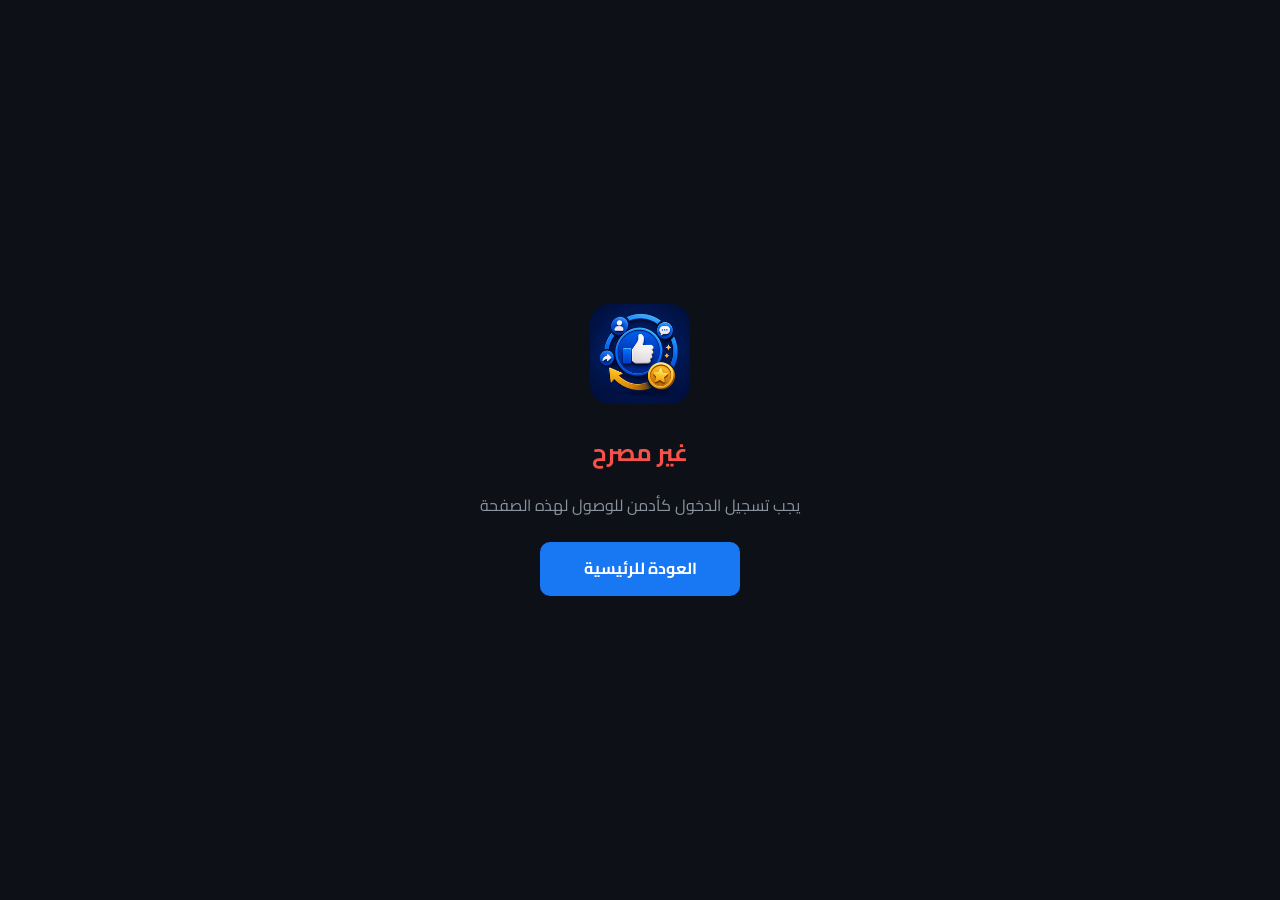
<file: admin.html>
<!DOCTYPE html>
<html lang="ar" dir="rtl">
<head>
<meta charset="UTF-8">
<meta name="viewport" content="width=device-width, initial-scale=1.0, maximum-scale=1.0, user-scalable=no">
<meta name="theme-color" content="#F5A623">
<meta name="background-color" content="#0d1117">
<meta name="apple-mobile-web-app-capable" content="yes">
<meta name="apple-mobile-web-app-status-bar-style" content="black-translucent">
<meta name="apple-mobile-web-app-title" content="لوحة التحكم - منصة النقاط">
<meta name="mobile-web-app-capable" content="yes">
<meta name="application-name" content="لوحة التحكم - منصة النقاط">
<meta name="description" content="لوحة تحكم منصة النقاط - إدارة المهام والمستخدمين">

<!-- PWA Manifest -->
<link rel="manifest" href="manifest.json">

<!-- Icons -->
<link rel="icon" type="image/png" sizes="16x16" href="assets/favicon-16x16.png">
<link rel="icon" type="image/png" sizes="32x32" href="assets/favicon-32x32.png">
<link rel="icon" type="image/x-icon" href="assets/favicon.ico">
<link rel="apple-touch-icon" sizes="180x180" href="assets/apple-touch-icon.png">
<link rel="apple-touch-icon" sizes="152x152" href="assets/icon-152x152.png">

<!-- Preconnect -->
<link rel="preconnect" href="https://fonts.googleapis.com">
<link rel="preconnect" href="https://fonts.gstatic.com" crossorigin>

<title>لوحة التحكم | منصة النقاط</title>
<link rel="stylesheet" href="css/style.css">

<style>
/* Admin logo */
.admin-logo-img {
  width: 42px; height: 42px;
  border-radius: 12px;
  object-fit: cover;
  box-shadow: 0 4px 12px rgba(245,166,35,.3);
}
/* Splash screen */
.splash-screen {
  position: fixed; inset: 0;
  background: var(--dark);
  z-index: 9999;
  display: flex;
  flex-direction: column;
  align-items: center;
  justify-content: center;
  gap: 20px;
  transition: opacity .5s ease;
}
.splash-screen.hide { opacity: 0; pointer-events: none; }
.splash-screen img {
  width: 100px; height: 100px;
  border-radius: 20px;
  animation: splashPulse 1.5s ease infinite;
}
.splash-screen h1 { font-size: 1.3rem; color: var(--text); }
@keyframes splashPulse {
  0%, 100% { transform: scale(1); }
  50% { transform: scale(1.05); }
}
</style>
</head>
<body>

<!-- Splash Screen -->
<div class="splash-screen" id="splash">
  <img src="assets/icon-192x192.png" alt="منصة النقاط">
  <h1>لوحة التحكم</h1>
</div>

<!-- Toast Container -->
<div id="toast-container" class="toast-container"></div>

<!-- Header -->
<header class="header">
  <div class="logo-wrap">
    <img src="assets/icon-72x72.png" alt="منصة النقاط" class="admin-logo-img">
    <div class="logo-text"><h1>لوحة <span style="color:var(--gold)">التحكم</span></h1></div>
  </div>
  <div class="user-nav">
    <span style="color:var(--text-muted);font-size:.9rem">مرحباً، <strong id="admin-name" style="color:var(--text)"></strong></span>
    <a href="index.html" class="btn-icon" style="text-decoration:none;font-size:.8rem;width:auto;padding:0 14px">🏠 الموقع</a>
    <button class="btn-icon" onclick="App.logout()" title="خروج">🚪</button>
  </div>
</header>

<div class="container container-wide">

  <!-- Stats Dashboard -->
  <div class="admin-grid" style="margin-top:24px">
    <div class="stat-card">
      <div class="stat-icon blue">👥</div>
      <div class="stat-info">
        <h4>إجمالي المستخدمين</h4>
        <div class="value" id="stat-users">0</div>
      </div>
    </div>
    <div class="stat-card">
      <div class="stat-icon green">✓</div>
      <div class="stat-info">
        <h4>المستخدمين النشطين</h4>
        <div class="value" id="stat-active">0</div>
      </div>
    </div>
    <div class="stat-card">
      <div class="stat-icon gold">📋</div>
      <div class="stat-info">
        <h4>المهام النشطة</h4>
        <div class="value" id="stat-tasks">0</div>
      </div>
    </div>
    <div class="stat-card">
      <div class="stat-icon blue">⏳</div>
      <div class="stat-info">
        <h4>طلبات معلقة</h4>
        <div class="value" id="stat-pending">0</div>
      </div>
    </div>
    <div class="stat-card">
      <div class="stat-icon green">✓</div>
      <div class="stat-info">
        <h4>إثباتات مقبولة</h4>
        <div class="value" id="stat-approved">0</div>
      </div>
    </div>
    <div class="stat-card">
      <div class="stat-icon gold">💰</div>
      <div class="stat-info">
        <h4>إجمالي المدفوع</h4>
        <div class="value" id="stat-egp">0 ج.م</div>
      </div>
    </div>
  </div>

  <!-- Create Task -->
  <div class="section-title">✨ نشر مهمة جديدة</div>
  <div class="card" style="padding:24px">
    <div class="alert" id="task-alert"></div>
    <form id="task-form">
      <div class="admin-grid" style="grid-template-columns: repeat(auto-fit, minmax(250px, 1fr)); margin-bottom:0">
        <div class="form-group">
          <label>نوع التفاعل <em>*</em></label>
          <select id="task-type">
            <option value="like">👍 لايك</option>
            <option value="comment">💬 كومنت</option>
            <option value="share">🔁 شير</option>
            <option value="follow">➕ متابعة</option>
          </select>
        </div>
        <div class="form-group">
          <label>عنوان المهمة <em>*</em></label>
          <input type="text" id="task-title" placeholder="مثال: تفاعل مع بوستنا الجديد">
        </div>
        <div class="form-group">
          <label>الرابط <em>*</em></label>
          <input type="url" id="task-url" placeholder="https://facebook.com/...">
        </div>
      </div>
      <div class="form-group">
        <label>الوصف</label>
        <input type="text" id="task-desc" placeholder="وصف مختصر للمهمة...">
      </div>
      <button type="submit" class="btn" style="max-width:200px">🚀 نشر المهمة</button>
    </form>
  </div>

  <!-- Tasks Table -->
  <div class="section-title">📋 المهام المنشورة</div>
  <div class="table-wrap">
    <div class="table-header">
      <h3>جميع المهام</h3>
    </div>
    <table class="data-table">
      <thead>
        <tr>
          <th>النوع</th>
          <th>العنوان</th>
          <th>الرابط</th>
          <th>الحالة</th>
          <th>إجراءات</th>
        </tr>
      </thead>
      <tbody id="tasks-tbody"></tbody>
    </table>
  </div>

  <!-- Pending Submissions -->
  <div class="section-title">⏳ طلبات المراجعة</div>
  <div class="table-wrap">
    <div class="table-header">
      <h3>إثباتات في انتظار الموافقة</h3>
    </div>
    <table class="data-table">
      <thead>
        <tr>
          <th>المستخدم</th>
          <th>النوع</th>
          <th>المهمة</th>
          <th>الإثبات</th>
          <th>التاريخ</th>
          <th>إجراءات</th>
        </tr>
      </thead>
      <tbody id="submissions-tbody"></tbody>
    </table>
  </div>

  <!-- Users Table -->
  <div class="section-title">👥 المستخدمين</div>
  <div class="table-wrap">
    <div class="table-header">
      <h3>إدارة المستخدمين والتحذيرات</h3>
    </div>
    <table class="data-table">
      <thead>
        <tr>
          <th>المستخدم</th>
          <th>الهاتف</th>
          <th>النقاط</th>
          <th>الرصيد</th>
          <th>الحالة</th>
          <th>إجراءات</th>
        </tr>
      </thead>
      <tbody id="users-tbody"></tbody>
    </table>
  </div>

  <!-- Analysis Section -->
  <div class="section-title">📊 تحليل المهام</div>
  <div class="card" style="padding:24px">
    <div class="form-group" style="max-width:400px">
      <label>اختر مهمة للتحليل</label>
      <select id="analysis-task">
        <option value="">اختر مهمة...</option>
      </select>
    </div>
    <div id="analysis-results"></div>
  </div>

</div>

<script src="js/data.js"></script>
<script src="js/admin.js"></script>
<script>
// Register Service Worker
if ('serviceWorker' in navigator) {
  window.addEventListener('load', () => {
    navigator.serviceWorker.register('service-worker.js')
      .then(reg => console.log('SW registered:', reg.scope))
      .catch(err => console.log('SW failed:', err));
  });
}

// Hide splash
window.addEventListener('load', () => {
  setTimeout(() => {
    const splash = document.getElementById('splash');
    if (splash) { splash.classList.add('hide'); setTimeout(() => splash.remove(), 500); }
  }, 1200);
});
</script>
</body>
</html>
</file>
<file: css/style.css>
@import url('https://fonts.googleapis.com/css2?family=Cairo:wght@300;400;600;700;900&display=swap');

:root {
  --primary:    #1877F2;
  --primary-dk: #0f5bbf;
  --gold:       #F5A623;
  --gold-light: #ffcd6b;
  --dark:       #0d1117;
  --surface:    #161b22;
  --card:       #1c2333;
  --card-hover: #232d3f;
  --border:     #30363d;
  --text:       #e6edf3;
  --text-muted: #8b949e;
  --green:      #3fb950;
  --green-dk:   #2ea043;
  --red:        #f85149;
  --orange:     #d29922;
  --purple:     #a371f7;
  --cyan:       #39c5cf;
  --success-bg: rgba(63,185,80,.12);
  --danger-bg:  rgba(248,81,73,.12);
  --warning-bg: rgba(245,166,35,.12);
  --info-bg:    rgba(24,119,242,.12);
  --shadow:     0 8px 24px rgba(0,0,0,.25);
  --radius:     16px;
  --radius-sm:  10px;
}

* { box-sizing: border-box; margin: 0; padding: 0; }

html { scroll-behavior: smooth; }

body {
  font-family: 'Cairo', sans-serif;
  background: var(--dark);
  color: var(--text);
  min-height: 100vh;
  line-height: 1.6;
}

/* Scrollbar */
::-webkit-scrollbar { width: 8px; }
::-webkit-scrollbar-track { background: var(--dark); }
::-webkit-scrollbar-thumb { background: var(--border); border-radius: 4px; }
::-webkit-scrollbar-thumb:hover { background: var(--text-muted); }

/* Header */
.header {
  width: 100%;
  background: rgba(22,27,34,.95);
  backdrop-filter: blur(12px);
  border-bottom: 1px solid var(--border);
  padding: 14px 28px;
  display: flex;
  align-items: center;
  justify-content: space-between;
  position: sticky;
  top: 0;
  z-index: 50;
}

.logo-wrap { display: flex; align-items: center; gap: 12px; }
.logo-icon {
  width: 42px; height: 42px;
  background: linear-gradient(135deg, var(--primary), var(--primary-dk));
  border-radius: 12px;
  display: flex; align-items: center; justify-content: center;
  font-size: 20px;
  box-shadow: 0 4px 12px rgba(24,119,242,.3);
}
.logo-text h1 { font-size: 1.2rem; font-weight: 900; }
.logo-text span { color: var(--gold); }

.user-nav {
  display: flex;
  align-items: center;
  gap: 16px;
}

.profile-mini {
  display: flex;
  align-items: center;
  gap: 10px;
  cursor: pointer;
  padding: 6px 12px;
  border-radius: 12px;
  transition: background .2s;
}
.profile-mini:hover { background: var(--surface); }

.profile-avatar {
  width: 36px; height: 36px;
  border-radius: 50%;
  background: linear-gradient(135deg, var(--primary), var(--purple));
  display: flex; align-items: center; justify-content: center;
  font-weight: 700; font-size: .9rem;
  color: #fff;
  border: 2px solid var(--border);
}

.profile-info { text-align: right; }
.profile-info .name { font-size: .85rem; font-weight: 700; color: var(--text); }
.profile-info .points { font-size: .75rem; color: var(--gold); font-weight: 700; }

.btn-icon {
  background: none;
  border: 1px solid var(--border);
  color: var(--text-muted);
  width: 36px; height: 36px;
  border-radius: 10px;
  cursor: pointer;
  font-family: 'Cairo', sans-serif;
  transition: all .2s;
  display: flex; align-items: center; justify-content: center;
}
.btn-icon:hover { border-color: var(--red); color: var(--red); background: var(--danger-bg); }

/* Layout */
.container {
  width: 100%;
  max-width: 720px;
  margin: 0 auto;
  padding: 20px 16px 40px;
}

.container-wide {
  max-width: 1200px;
}

/* Hero */
.hero {
  background: linear-gradient(135deg, var(--primary) 0%, #0a3d8f 100%);
  border-radius: var(--radius);
  padding: 36px 32px 28px;
  text-align: center;
  margin: 24px 0 24px;
  position: relative;
  overflow: hidden;
  box-shadow: var(--shadow);
}
.hero::before {
  content: '';
  position: absolute;
  top: -60px; right: -60px;
  width: 200px; height: 200px;
  border-radius: 50%;
  background: rgba(255,255,255,.06);
  pointer-events: none;
}
.hero::after {
  content: '';
  position: absolute;
  bottom: -40px; left: -40px;
  width: 140px; height: 140px;
  border-radius: 50%;
  background: rgba(255,255,255,.04);
  pointer-events: none;
}
.hero h2 { font-size: 1.6rem; font-weight: 900; margin-bottom: 10px; position: relative; z-index: 1; }
.hero p  { font-size: .9rem; opacity: .9; line-height: 1.7; position: relative; z-index: 1; }
.hero-stats {
  display: flex;
  justify-content: center;
  gap: 24px;
  margin-top: 24px;
  position: relative; z-index: 1;
}
.hero-stat {
  background: rgba(255,255,255,.12);
  border-radius: 14px;
  padding: 14px 22px;
  text-align: center;
  backdrop-filter: blur(4px);
}
.hero-stat .big { font-size: 1.6rem; font-weight: 900; color: var(--gold-light); }
.hero-stat .sm  { font-size: .75rem; opacity: .85; margin-top: 4px; }

/* Cards */
.card {
  background: var(--card);
  border: 1px solid var(--border);
  border-radius: var(--radius);
  overflow: hidden;
  margin-bottom: 24px;
  transition: transform .2s, border-color .2s;
}
.card:hover { border-color: var(--border); }

/* Auth */
.auth-tabs {
  display: flex;
  border-bottom: 1px solid var(--border);
  background: var(--surface);
}
.auth-tab {
  flex: 1;
  padding: 16px;
  text-align: center;
  font-weight: 700;
  font-size: .95rem;
  cursor: pointer;
  color: var(--text-muted);
  border-bottom: 3px solid transparent;
  background: none;
  border-top: none; border-left: none; border-right: none;
  font-family: 'Cairo', sans-serif;
  transition: all .2s;
}
.auth-tab.active {
  color: var(--primary);
  border-bottom-color: var(--primary);
  background: rgba(24,119,242,.06);
}
.auth-panel { display: none; padding: 28px; }
.auth-panel.active { display: block; }

/* Forms */
.form-group { margin-bottom: 20px; }
label {
  display: block;
  font-size: .86rem;
  font-weight: 700;
  color: var(--text-muted);
  margin-bottom: 8px;
}
label em { color: var(--red); font-style: normal; }

input, select, textarea {
  width: 100%;
  padding: 13px 16px;
  background: var(--surface);
  border: 1px solid var(--border);
  border-radius: var(--radius-sm);
  color: var(--text);
  font-family: 'Cairo', sans-serif;
  font-size: .95rem;
  outline: none;
  transition: border-color .2s, box-shadow .2s;
  direction: rtl;
}
input:focus, select:focus, textarea:focus {
  border-color: var(--primary);
  box-shadow: 0 0 0 3px rgba(24,119,242,.15);
}
input::placeholder { color: var(--text-muted); }

.hint {
  font-size: .78rem;
  color: var(--text-muted);
  margin-top: 6px;
  line-height: 1.5;
}

/* Buttons */
.btn {
  width: 100%;
  padding: 14px;
  background: var(--primary);
  border: none;
  border-radius: var(--radius-sm);
  color: #fff;
  font-family: 'Cairo', sans-serif;
  font-size: 1rem;
  font-weight: 700;
  cursor: pointer;
  transition: background .2s, transform .1s, box-shadow .2s;
  margin-top: 4px;
  display: inline-flex;
  align-items: center;
  justify-content: center;
  gap: 8px;
}
.btn:hover  { background: var(--primary-dk); box-shadow: 0 4px 16px rgba(24,119,242,.3); }
.btn:active { transform: scale(.98); }
.btn:disabled { opacity: .5; cursor: not-allowed; box-shadow: none; }

.btn-ghost {
  background: var(--surface);
  border: 1px solid var(--border);
  color: var(--text);
}
.btn-ghost:hover { border-color: var(--primary); background: var(--info-bg); box-shadow: none; }

.btn-success { background: var(--green); }
.btn-success:hover { background: var(--green-dk); box-shadow: 0 4px 16px rgba(63,185,80,.3); }

.btn-danger { background: var(--red); }
.btn-danger:hover { background: #da3633; box-shadow: 0 4px 16px rgba(248,81,73,.3); }

.btn-sm {
  padding: 8px 16px;
  font-size: .85rem;
  width: auto;
}

/* Link Button */
.btn-link {
  background: none;
  border: none;
  color: var(--primary);
  font-family: 'Cairo', sans-serif;
  font-size: .85rem;
  font-weight: 700;
  cursor: pointer;
  text-decoration: underline;
  padding: 0;
  width: auto;
  display: inline;
}
.btn-link:hover { color: var(--gold); }

/* Alerts */
.alert {
  padding: 14px 18px;
  border-radius: var(--radius-sm);
  font-size: .9rem;
  font-weight: 600;
  line-height: 1.5;
  display: none;
  margin-bottom: 18px;
  border: 1px solid transparent;
}
.alert.success { background: var(--success-bg); border-color: var(--green); color: var(--green); }
.alert.error   { background: var(--danger-bg);  border-color: var(--red);   color: var(--red); }
.alert.info    { background: var(--info-bg);    border-color: var(--primary); color: #6ba3ff; }
.alert.warning { background: var(--warning-bg); border-color: var(--gold);  color: var(--gold); }
.alert.show    { display: block; }

/* Points Header */
.points-header {
  background: linear-gradient(135deg, var(--card), var(--dark));
  border: 1px solid var(--gold);
  border-radius: var(--radius);
  padding: 26px 28px;
  display: flex;
  align-items: center;
  justify-content: space-between;
  margin-bottom: 28px;
  flex-wrap: wrap;
  gap: 16px;
  box-shadow: 0 4px 20px rgba(245,166,35,.1);
}
.pts-left h3 { font-size: .88rem; color: var(--text-muted); margin-bottom: 6px; font-weight: 600; }
.pts-left .pts-big { font-size: 3rem; font-weight: 900; color: var(--gold); line-height: 1; }
.pts-left .pts-sub { font-size: .82rem; color: var(--text-muted); margin-top: 6px; }
.pts-left .pts-value { font-size: .9rem; color: var(--green); font-weight: 700; margin-top: 4px; }
.pts-right { text-align: left; }
.progress-wrap { width: 180px; }
.progress-bar {
  height: 10px;
  background: var(--border);
  border-radius: 5px;
  overflow: hidden;
}
.progress-fill {
  height: 100%;
  background: linear-gradient(90deg, var(--gold), var(--gold-light));
  border-radius: 5px;
  transition: width .8s cubic-bezier(.4,0,.2,1);
}
.progress-label { font-size: .78rem; color: var(--text-muted); margin-top: 8px; text-align: center; }

.cash-badge {
  display: inline-flex;
  align-items: center;
  gap: 6px;
  background: rgba(63,185,80,.2);
  color: var(--green);
  border: 1px solid var(--green);
  border-radius: 20px;
  padding: 6px 16px;
  font-size: .82rem;
  font-weight: 700;
  margin-top: 10px;
}

.daily-bonus {
  display: inline-flex;
  align-items: center;
  gap: 6px;
  background: var(--warning-bg);
  color: var(--gold);
  border: 1px solid var(--gold);
  border-radius: 20px;
  padding: 6px 16px;
  font-size: .82rem;
  font-weight: 700;
  margin-top: 8px;
  animation: pulse 2s infinite;
}
@keyframes pulse {
  0%, 100% { opacity: 1; }
  50% { opacity: .7; }
}

/* Section Title */
.section-title {
  font-size: 1.05rem;
  font-weight: 700;
  margin-bottom: 18px;
  display: flex;
  align-items: center;
  gap: 10px;
}
.section-title::after {
  content: '';
  flex: 1;
  height: 1px;
  background: var(--border);
}

/* Task Cards */
.task-card {
  background: var(--card);
  border: 1px solid var(--border);
  border-radius: var(--radius);
  padding: 22px;
  margin-bottom: 18px;
  transition: border-color .3s, transform .2s, box-shadow .2s;
}
.task-card:hover { border-color: var(--primary); transform: translateY(-2px); box-shadow: var(--shadow); }
.task-card.done  { border-color: var(--green); opacity: .75; }
.task-card.done .task-action-btn { background: var(--surface); color: var(--text-muted); cursor: not-allowed; pointer-events: none; }
.task-card.warned { border-color: var(--red); animation: warnPulse 1.5s infinite; }
@keyframes warnPulse {
  0%, 100% { box-shadow: 0 0 0 0 rgba(248,81,73,.2); }
  50% { box-shadow: 0 0 0 6px rgba(248,81,73,0); }
}

.task-top {
  display: flex;
  align-items: flex-start;
  justify-content: space-between;
  gap: 14px;
  margin-bottom: 16px;
}
.task-meta { flex: 1; }
.task-badge {
  display: inline-flex;
  align-items: center;
  gap: 6px;
  padding: 4px 12px;
  border-radius: 20px;
  font-size: .78rem;
  font-weight: 700;
  margin-bottom: 10px;
}
.task-badge.like    { background: rgba(248,81,73,.15);   color: #ff6b6b; }
.task-badge.comment { background: rgba(24,119,242,.15);  color: #6ba3ff; }
.task-badge.share   { background: rgba(63,185,80,.15);   color: var(--green); }
.task-badge.follow  { background: rgba(245,166,35,.15);  color: var(--gold); }
.task-badge.warning { background: rgba(248,81,73,.15);   color: var(--red); }

.task-title { font-size: 1rem; font-weight: 700; margin-bottom: 6px; }
.task-desc  { font-size: .85rem; color: var(--text-muted); line-height: 1.6; }

.task-pts-badge {
  background: rgba(245,166,35,.12);
  border: 1px solid rgba(245,166,35,.3);
  border-radius: 14px;
  padding: 10px 16px;
  text-align: center;
  flex-shrink: 0;
}
.task-pts-badge .num { font-size: 1.5rem; font-weight: 900; color: var(--gold); }
.task-pts-badge .lbl { font-size: .72rem; color: var(--text-muted); }
.task-pts-badge .val { font-size: .7rem; color: var(--green); font-weight: 700; }

/* Link Preview */
.link-preview {
  display: flex;
  align-items: center;
  gap: 12px;
  margin-bottom: 14px;
  background: var(--surface);
  border: 1px solid var(--border);
  border-radius: var(--radius-sm);
  padding: 12px 14px;
  transition: border-color .2s;
}
.link-preview:hover { border-color: var(--primary); }
.link-favicon {
  width: 40px; height: 40px;
  border-radius: 10px;
  background: var(--card);
  display: flex; align-items: center; justify-content: center;
  font-size: 1.2rem;
  flex-shrink: 0;
  border: 1px solid var(--border);
}
.link-info { flex: 1; min-width: 0; }
.link-info .domain { font-size: .75rem; color: var(--text-muted); margin-bottom: 2px; }
.link-info .url-text {
  color: var(--primary);
  font-size: .85rem;
  text-decoration: none;
  white-space: nowrap;
  overflow: hidden;
  text-overflow: ellipsis;
  display: block;
}
.link-info .url-text:hover { text-decoration: underline; }

.copy-btn {
  background: var(--card);
  border: 1px solid var(--border);
  color: var(--text-muted);
  cursor: pointer;
  font-size: .82rem;
  padding: 6px 12px;
  border-radius: 8px;
  font-family: 'Cairo', sans-serif;
  transition: all .2s;
  flex-shrink: 0;
  font-weight: 600;
}
.copy-btn:hover { background: var(--primary); color: #fff; border-color: var(--primary); }

.task-action-btn {
  width: 100%;
  padding: 13px;
  background: var(--primary);
  border: none;
  border-radius: var(--radius-sm);
  color: #fff;
  font-family: 'Cairo', sans-serif;
  font-size: .95rem;
  font-weight: 700;
  cursor: pointer;
  transition: background .2s, transform .1s;
  display: flex;
  align-items: center;
  justify-content: center;
  gap: 8px;
}
.task-action-btn:hover  { background: var(--primary-dk); }
.task-action-btn:active { transform: scale(.98); }

.verify-status {
  display: none;
  align-items: center;
  gap: 10px;
  padding: 12px 16px;
  border-radius: var(--radius-sm);
  font-size: .88rem;
  font-weight: 600;
  margin-top: 12px;
}
.verify-status.checking { background: var(--info-bg);    color: #6ba3ff; border: 1px solid rgba(24,119,242,.3); display: flex; }
.verify-status.success  { background: var(--success-bg);   color: var(--green); border: 1px solid var(--green); display: flex; }
.verify-status.pending  { background: var(--warning-bg);   color: var(--gold); border: 1px solid rgba(245,166,35,.4); display: flex; }
.verify-status.fail     { background: var(--danger-bg);    color: var(--red); border: 1px solid var(--red); display: flex; }
.verify-status.warned   { background: var(--danger-bg);    color: var(--red); border: 1px solid var(--red); display: flex; }

/* Leaderboard */
.leaderboard {
  background: var(--card);
  border: 1px solid var(--border);
  border-radius: var(--radius);
  overflow: hidden;
  margin-bottom: 24px;
}
.leaderboard-header {
  background: var(--surface);
  padding: 16px 20px;
  border-bottom: 1px solid var(--border);
  display: flex;
  align-items: center;
  justify-content: space-between;
}
.leaderboard-header h3 { font-size: 1rem; font-weight: 700; }

.leaderboard-item {
  display: flex;
  align-items: center;
  gap: 14px;
  padding: 14px 20px;
  border-bottom: 1px solid var(--border);
  transition: background .2s;
}
.leaderboard-item:hover { background: var(--surface); }
.leaderboard-item:last-child { border-bottom: none; }

.lb-rank {
  width: 32px; height: 32px;
  border-radius: 50%;
  display: flex; align-items: center; justify-content: center;
  font-weight: 900; font-size: .85rem;
  background: var(--surface);
  color: var(--text-muted);
  flex-shrink: 0;
}
.lb-rank.gold { background: linear-gradient(135deg, var(--gold), #ffcd6b); color: var(--dark); }
.lb-rank.silver { background: linear-gradient(135deg, #c0c0c0, #e8e8e8); color: var(--dark); }
.lb-rank.bronze { background: linear-gradient(135deg, #cd7f32, #e6a65c); color: var(--dark); }

.lb-avatar {
  width: 40px; height: 40px;
  border-radius: 50%;
  background: linear-gradient(135deg, var(--primary), var(--purple));
  display: flex; align-items: center; justify-content: center;
  font-weight: 700; font-size: .9rem;
  color: #fff;
  flex-shrink: 0;
}

.lb-info { flex: 1; }
.lb-info .name { font-size: .9rem; font-weight: 700; }
.lb-info .username { font-size: .75rem; color: var(--text-muted); }

.lb-points {
  text-align: left;
  font-weight: 900;
  color: var(--gold);
  font-size: 1.1rem;
}
.lb-points .egp { font-size: .75rem; color: var(--text-muted); font-weight: 400; }

/* Skeleton */
.skeleton {
  background: var(--card);
  border: 1px solid var(--border);
  border-radius: var(--radius);
  padding: 22px;
  margin-bottom: 18px;
}
.sk-line {
  height: 14px;
  background: linear-gradient(90deg, var(--border) 25%, var(--surface) 50%, var(--border) 75%);
  background-size: 200% 100%;
  border-radius: 7px;
  animation: shimmer 1.4s infinite;
  margin-bottom: 12px;
}
.sk-line.w60 { width: 60%; }
.sk-line.w40 { width: 40%; }
.sk-line.w30 { width: 30%; }
@keyframes shimmer { to { background-position: -200% 0; } }

/* Spinner */
.spinner {
  display: inline-block;
  width: 16px; height: 16px;
  border: 2px solid rgba(255,255,255,.3);
  border-top-color: #fff;
  border-radius: 50%;
  animation: spin .7s linear infinite;
}
@keyframes spin { to { transform: rotate(360deg); } }

/* Empty State */
.empty-state {
  text-align: center;
  padding: 56px 24px;
  color: var(--text-muted);
}
.empty-state .icon { font-size: 3.2rem; margin-bottom: 16px; }
.empty-state h4 { font-size: 1.1rem; color: var(--text); margin-bottom: 8px; }
.empty-state p  { font-size: .88rem; line-height: 1.7; }

/* Modal */
.modal-overlay {
  position: fixed; inset: 0;
  background: rgba(0,0,0,.75);
  backdrop-filter: blur(4px);
  z-index: 100;
  display: none;
  align-items: center;
  justify-content: center;
  padding: 16px;
}
.modal-overlay.show { display: flex; }
.modal {
  background: var(--card);
  border: 1px solid var(--border);
  border-radius: var(--radius);
  padding: 30px;
  width: 100%;
  max-width: 460px;
  animation: slideUp .3s ease;
  max-height: 90vh;
  overflow-y: auto;
}
@keyframes slideUp { from { transform: translateY(20px); opacity: 0; } to { transform: translateY(0); opacity: 1; } }
.modal h3 { font-size: 1.1rem; font-weight: 900; margin-bottom: 18px; }
.modal .alert { margin-bottom: 16px; }
.modal-btns { display: flex; gap: 12px; margin-top: 18px; }
.modal-btns .btn { flex: 1; margin-top: 0; }

/* Terms Modal */
.terms-content {
  max-height: 300px;
  overflow-y: auto;
  padding: 16px;
  background: var(--surface);
  border-radius: var(--radius-sm);
  border: 1px solid var(--border);
  margin-bottom: 16px;
}
.terms-content h4 { color: var(--gold); margin-bottom: 10px; font-size: .95rem; }
.terms-content ul { padding-right: 20px; }
.terms-content li { margin-bottom: 8px; font-size: .85rem; color: var(--text-muted); line-height: 1.6; }
.terms-content li strong { color: var(--text); }

/* Admin Styles */
.admin-grid {
  display: grid;
  grid-template-columns: repeat(auto-fit, minmax(300px, 1fr));
  gap: 20px;
  margin-bottom: 24px;
}

.stat-card {
  background: var(--card);
  border: 1px solid var(--border);
  border-radius: var(--radius);
  padding: 20px;
  display: flex;
  align-items: center;
  gap: 16px;
  transition: transform .2s;
}
.stat-card:hover { transform: translateY(-2px); }
.stat-icon {
  width: 48px; height: 48px;
  border-radius: 14px;
  display: flex; align-items: center; justify-content: center;
  font-size: 1.4rem;
}
.stat-icon.blue { background: var(--info-bg); }
.stat-icon.green { background: var(--success-bg); }
.stat-icon.gold { background: var(--warning-bg); }
.stat-icon.red { background: var(--danger-bg); }

.stat-info h4 { font-size: .85rem; color: var(--text-muted); margin-bottom: 4px; }
.stat-info .value { font-size: 1.6rem; font-weight: 900; color: var(--text); }

/* Tables */
.table-wrap {
  background: var(--card);
  border: 1px solid var(--border);
  border-radius: var(--radius);
  overflow: hidden;
  margin-bottom: 24px;
}
.table-header {
  background: var(--surface);
  padding: 16px 20px;
  border-bottom: 1px solid var(--border);
  display: flex;
  align-items: center;
  justify-content: space-between;
  flex-wrap: wrap;
  gap: 12px;
}
.table-header h3 { font-size: 1rem; font-weight: 700; }

.data-table {
  width: 100%;
  border-collapse: collapse;
}
.data-table th, .data-table td {
  padding: 14px 18px;
  text-align: right;
  border-bottom: 1px solid var(--border);
  font-size: .88rem;
}
.data-table th {
  background: var(--surface);
  font-weight: 700;
  color: var(--text-muted);
  font-size: .82rem;
  text-transform: uppercase;
  letter-spacing: .5px;
}
.data-table tr:hover td { background: rgba(255,255,255,.02); }
.data-table tr:last-child td { border-bottom: none; }

.status-badge {
  display: inline-flex;
  align-items: center;
  gap: 4px;
  padding: 3px 10px;
  border-radius: 20px;
  font-size: .75rem;
  font-weight: 700;
}
.status-badge.done { background: var(--success-bg); color: var(--green); }
.status-badge.pending { background: var(--warning-bg); color: var(--gold); }
.status-badge.missing { background: var(--danger-bg); color: var(--red); }

/* Analysis */
.analysis-filters {
  display: flex;
  gap: 12px;
  margin-bottom: 20px;
  flex-wrap: wrap;
}
.analysis-filters select, .analysis-filters input {
  width: auto;
  min-width: 180px;
}

/* Warning Banner */
.warn-banner {
  background: var(--danger-bg);
  border: 1px solid var(--red);
  border-radius: var(--radius-sm);
  padding: 14px 18px;
  margin-bottom: 20px;
  display: flex;
  align-items: center;
  gap: 12px;
  font-weight: 600;
  color: var(--red);
  font-size: .9rem;
}

/* Checkbox */
.checkbox-wrap {
  display: flex;
  align-items: center;
  gap: 10px;
  margin-top: 12px;
  cursor: pointer;
}
.checkbox-wrap input[type="checkbox"] {
  width: 20px; height: 20px;
  accent-color: var(--primary);
  cursor: pointer;
}
.checkbox-wrap label {
  margin: 0;
  cursor: pointer;
  font-size: .85rem;
}

/* Responsive */
@media (max-width: 640px) {
  .header { padding: 12px 16px; }
  .container { padding: 16px 12px 32px; }
  .hero { padding: 28px 20px 22px; }
  .hero h2 { font-size: 1.3rem; }
  .hero-stats { gap: 12px; flex-wrap: wrap; }
  .hero-stat { padding: 10px 14px; }
  .points-header { padding: 20px; }
  .pts-big { font-size: 2.2rem !important; }
  .progress-wrap { width: 140px; }
  .task-top { flex-direction: column; }
  .task-pts-badge { align-self: flex-start; }
  .modal { padding: 22px; }
  .admin-grid { grid-template-columns: 1fr; }
  .data-table th, .data-table td { padding: 10px 12px; font-size: .82rem; }
}

/* Animations */
@keyframes fadeIn {
  from { opacity: 0; transform: translateY(10px); }
  to { opacity: 1; transform: translateY(0); }
}
.animate-in { animation: fadeIn .4s ease forwards; }

/* Toast */
.toast-container {
  position: fixed;
  top: 80px;
  left: 16px;
  z-index: 200;
  display: flex;
  flex-direction: column;
  gap: 10px;
}
.toast {
  background: var(--card);
  border: 1px solid var(--border);
  border-radius: 12px;
  padding: 14px 18px;
  box-shadow: var(--shadow);
  display: flex;
  align-items: center;
  gap: 10px;
  font-size: .88rem;
  font-weight: 600;
  animation: slideInLeft .3s ease;
  max-width: 320px;
}
.toast.success { border-color: var(--green); color: var(--green); }
.toast.error { border-color: var(--red); color: var(--red); }
.toast.info { border-color: var(--primary); color: #6ba3ff; }
@keyframes slideInLeft {
  from { transform: translateX(-20px); opacity: 0; }
  to { transform: translateX(0); opacity: 1; }
}
</file>
